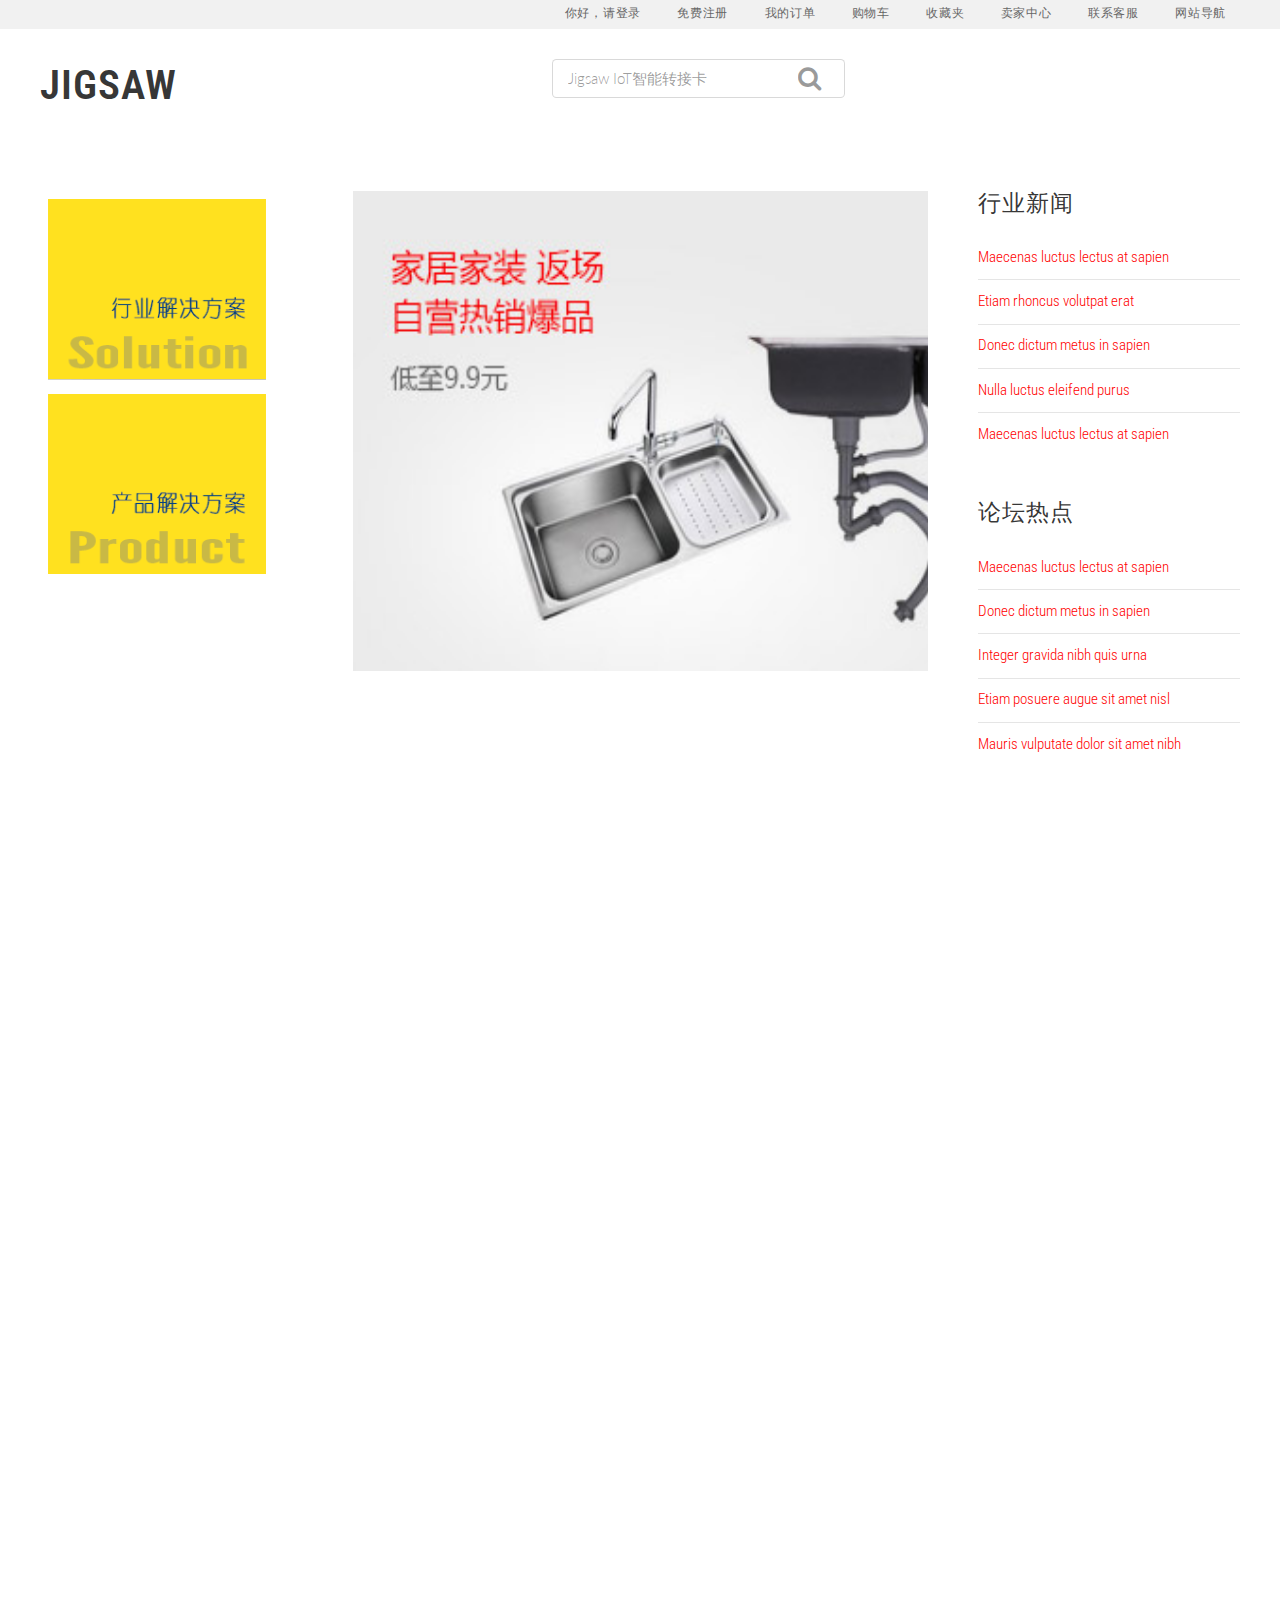
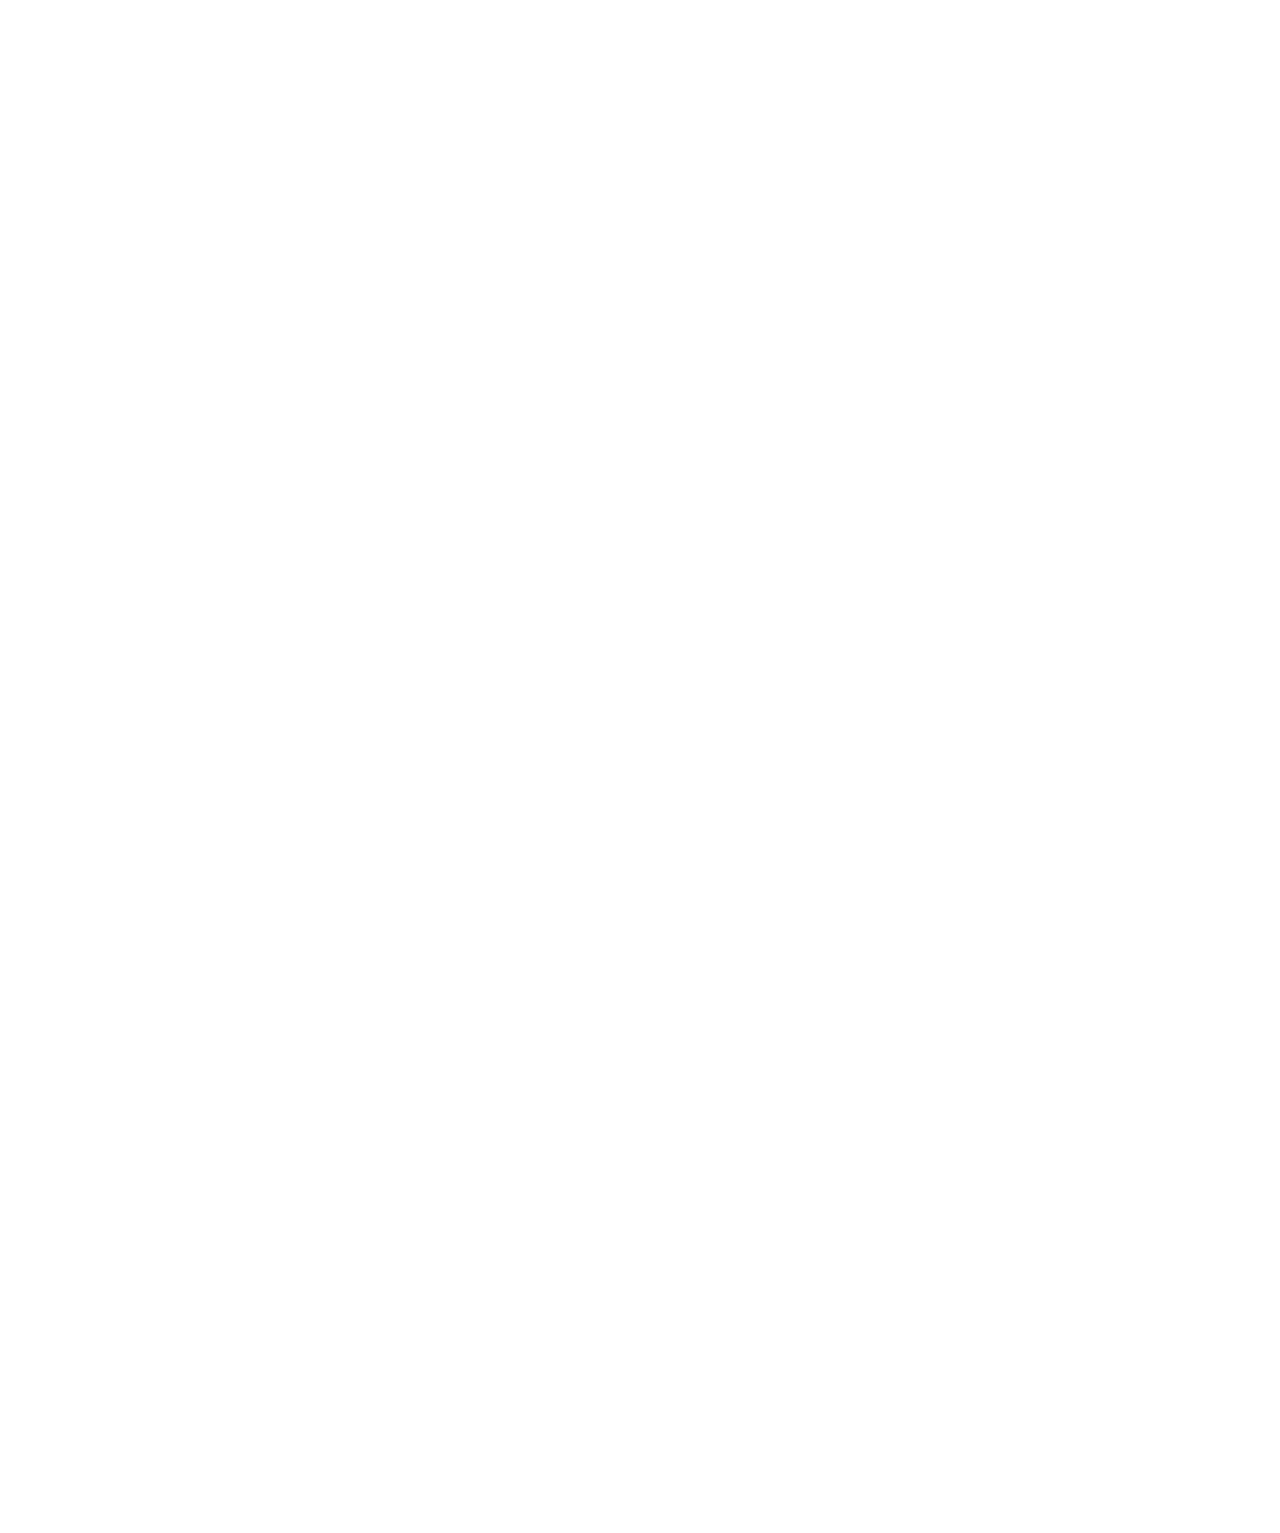
<file: index.html>
<!DOCTYPE HTML>
<html>
	<head>
		<title>Jigsaw Platform</title>
		<meta http-equiv="content-type" content="text/html; charset=utf-8" />
		<meta name="description" content="" />
		<meta name="keywords" content="" />
		<link href='http://fonts.googleapis.com/css?family=Roboto+Condensed:700italic,400,300,700' rel='stylesheet' type='text/css'>
		<!--[if lte IE 8]><script src="js/html5shiv.js"></script><![endif]-->
		<link rel="stylesheet" href="css/skel-noscript.css" />
		<link rel="stylesheet" href="css/style.css" />
		<link rel="stylesheet" href="css/style-desktop.css" />
		<link rel="stylesheet" href="css/semantic.min.css" />
		<link rel="stylesheet" href="css/idangerous.swiper.css" />
		<!--[if lte IE 8]><link rel="stylesheet" href="css/ie/v8.css" /><![endif]-->
		<!--[if lte IE 9]><link rel="stylesheet" href="css/ie/v9.css" /><![endif]-->
	</head>
	<body class="homepage">

	<!-- Top bar -->
		<div id="topbar">
			<div class="container">
				
				<!-- Nav -->
					<nav id="nav">
						<ul>
							<li><a href="index.html">你好，请登录</a></li>
							<li><a href="index.html">免费注册</a></li>
							<li><a href="index.html">我的订单</a></li>
							<li><a href="index.html">购物车</a></li>
							<li><a href="index.html">收藏夹</a></li>
							<li><a href="index.html">卖家中心</a></li>
							<li><a href="index.html">联系客服</a></li>
							<li><a href="index.html">网站导航</a></li>
						</ul>
					</nav>

			</div>
		</div>
	<!-- Top bar -->

	<!-- Header -->
		<div id="header">
			<div class="container">
					
				<!-- Logo -->
					<div id="logo">
						<h1><a href="#">Jigsaw</a></h1>
					</div>
				
				<!-- Search -->
					<div id="search-bar">
						<div class="ui massive icon input">
							<input class="prompt" type="text" placeholder="Jigsaw IoT智能转接卡">
							<i class="search icon"></i>
						</div>
					</div>

			</div>
		</div>
	<!-- Header -->

	<!-- Main -->
		<div id="page">
				
			<!-- Main -->
			<div id="main" class="container">
				<div class="row">
					<section id="product-enter" class="3u">
						<div class="box">
							<a href="#" class="image left"><img src="images/solution.png" alt=""></a>
						</div>
						<div class="box">
							<a href="#" class="image left"><img src="images/product.png" alt=""></a>
						</div>
					</section>
				
					<div class="6u skel-cell-important">
						<div class="swiper-container">
							<div id="swiper" class="swiper-wrapper">
								<div class="swiper-slide slide-1"><img src="images/slide1.jpg" style="width: 640px; height: 480px;"/></div>
								<div class="swiper-slide slide-2"><img src="images/slide2.jpg" style="width: 640px; height: 480px;"/></div>
							</div>
							<div class="pagination"></div>
						</div>
					</div>
					<div class="3u">
						<section class="sidebar">
							<header>
								<h2>行业新闻</h2>
							</header>
							<ul class="style1">
								<li><a href="#">Maecenas luctus lectus at sapien</a></li>
								<li><a href="#">Etiam rhoncus volutpat erat</a></li>
								<li><a href="#">Donec dictum metus in sapien</a></li>
								<li><a href="#">Nulla luctus eleifend purus</a></li>
								<li><a href="#">Maecenas luctus lectus at sapien</a></li>
							</ul>
						</section>
						<section class="sidebar">
							<header>
								<h2>论坛热点</h2>
							</header>
							<ul class="style1">
								<li><a href="#">Maecenas luctus lectus at sapien</a></li>
								<li><a href="#">Donec dictum metus in sapien</a></li>
								<li><a href="#">Integer gravida nibh quis urna</a></li>
								<li><a href="#">Etiam posuere augue sit amet nisl</a></li>
								<li><a href="#">Mauris vulputate dolor sit amet nibh</a></li>
							</ul>
						</section>
					</div>
				</div>
			</div>
			<!-- Main -->

		</div>
	<!-- /Main -->

	<script src="http://ajax.googleapis.com/ajax/libs/jquery/1.11.0/jquery.min.js"></script>
	<script src="js/skel.min.js"></script>
	<script src="js/skel-panels.min.js"></script>
	<script src="js/init.js"></script>
	<script src="js/semantic.min.js"></script>
	<script src="js/idangerous.swiper.min.js"></script>
	<script>
		var mySwiper = new Swiper('.swiper-container',{
			pagination: '.pagination',
			paginationClickable: true,
			loop:true,
			mode:'horizontal',
			autoplay:6000,
			speed : 1000
		})
	</script>

	</body>
	
</html>
</file>
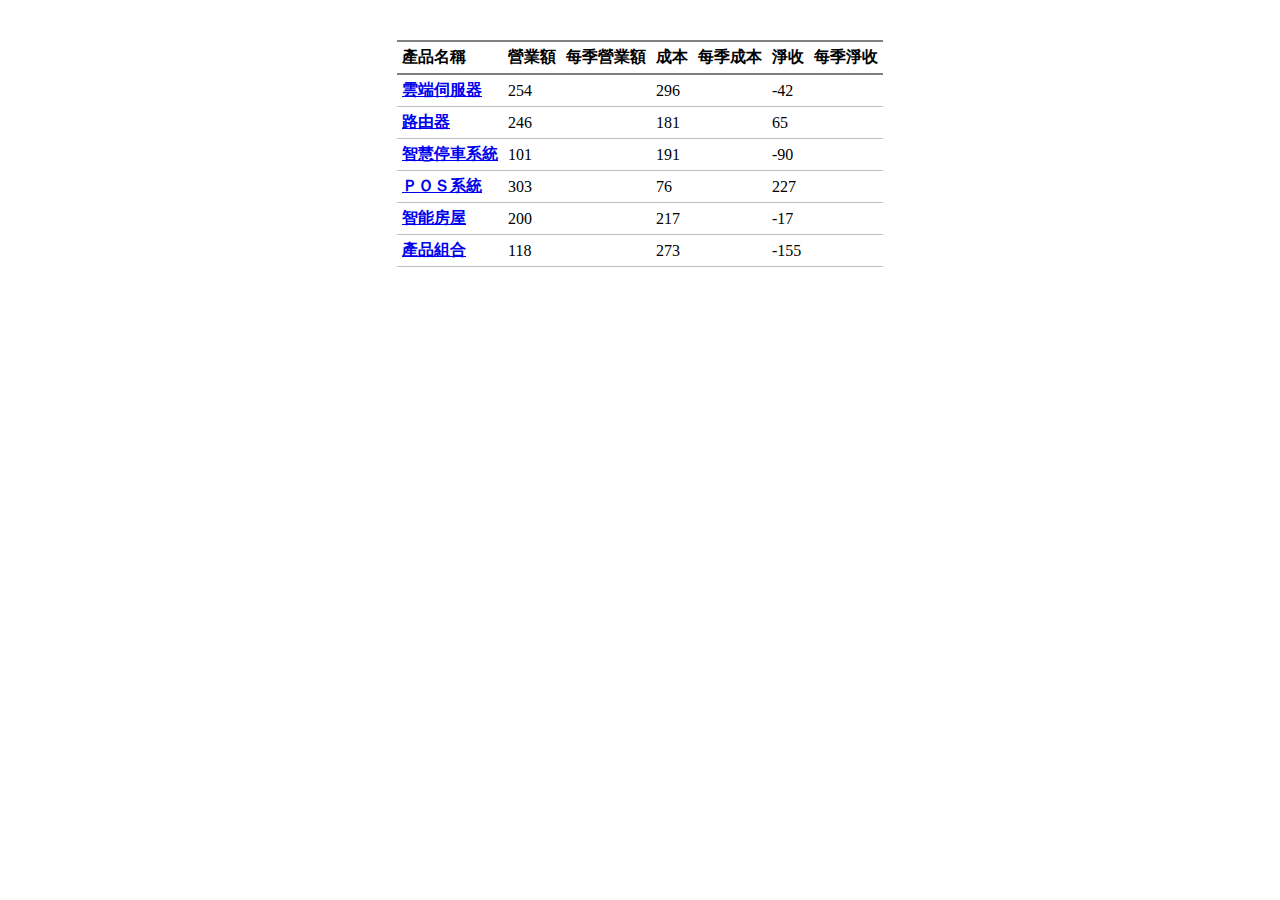
<file: quarter.html>
<!DOCTYPE html>
<HTML>
	<HEAD>
		<meta http-equiv="Content-Type" content="text/html; charset=utf-8" />		
		<title>產品季節銷售金額</title>
		<script src="http://code.jquery.com/jquery-1.9.1.js"></script>	
		<script type="text/javascript" src="http://ajax.googleapis.com/ajax/libs/jquery/1.9.1/jquery.min.js"></script>
        <script src="http://code.highcharts.com/highcharts.js"></script>

	<link type="text/css" rel="stylesheet" href="css/quarter.css"/>
		
	</HEAD>
	<BODY>
		<div id="result"></div>
		<table id="table-sparkline">
		    <thead>	
		        <tr>
		            <th>產品名稱</th>
		            <th>營業額</th>
		            <th>每季營業額</th>
		            <th>成本</th>
		            <th>每季成本</th>
		            <th>淨收</th>
		            <th>每季淨收</th>
		        </tr>
		    </thead>
		    <tbody id="tbody-sparkline">
		        <tr>
		            <th><a href="detail.php?product=雲端伺服器">雲端伺服器</a></th>
		            <td>254</td>
		            <td data-sparkline="71, 78, 39, 66 "/>
		            <td>296</td>
		            <td data-sparkline="68, 52, 80, 96 "/>
		            <td>-42</td>
		            <td data-sparkline="3, 26, -41, -30 ; column"/>
		        </tr>
		        <tr>
		            <th><a href="detail.php?product=路由器">路由器</a></th>
		            <td>246</td>
		            <td data-sparkline="87, 44, 74, 41 "/>
		            <td>181</td>
		            <td data-sparkline="29, 54, 73, 25 "/>
		            <td>65</td>
		            <td data-sparkline="58, -10, 1, 16 ; column"/>
		        </tr>
		        <tr>
		            <th><a href="detail.php?product=智慧停車系統">智慧停車系統</a></th>
		            <td>101</td>
		            <td data-sparkline="56, 12, 8, 25 "/>
		            <td>191</td>
		            <td data-sparkline="69, 14, 53, 55 "/>
		            <td>-90</td>
		            <td data-sparkline="-13, -2, -45, -30 ; column"/>
		        </tr>
		        <tr>
		            <th><a href="detail.php?product=ＰＯＳ系統">ＰＯＳ系統</a></th>
		            <td>303</td>
		            <td data-sparkline="81, 50, 78, 94 "/>
		            <td>76</td>
		            <td data-sparkline="36, 15, 14, 11 "/>
		            <td>227</td>
		            <td data-sparkline="45, 35, 64, 83 ; column"/>
		        </tr>
		        <tr>
		            <th><a href="detail.php?product=智能房屋">智能房屋</a></th>
		            <td>200</td>
		            <td data-sparkline="61, 80, 10, 49 "/>
		            <td>217</td>
		            <td data-sparkline="100, 8, 52, 57 "/>
		            <td>-17</td>
		            <td data-sparkline="-39, 72, -42, -8 ; column"/>
		        </tr>
		        <tr>
		            <th><a href="detail.php?product=產品組合">產品組合</a></th>
		            <td>118</td>
		            <td data-sparkline="13, 48, 21, 36 "/>
		            <td>273</td>
		            <td data-sparkline="98, 86, 8, 81 "/>
		            <td>-155</td>
		            <td data-sparkline="-85, -38, 13, -45 ; column"/>
		        </tr>

		    </tbody>
		</table>
	<script src="js/quarter.js"></script>
	
	</BODY>
</HTML>
</file>
<file: css/style-desktop.css>
/*********************************************************************************/
/* Basic                                                                         */
/*********************************************************************************/

	body
	{
	}

	body,input,textarea,select
	{
		font-size: 11pt;
	}
	
/*********************************************************************************/
/* Main                                                                          */
/*********************************************************************************/

	#page
	{
		padding: 2em 0em 6em 0em;
	}
	
	.homepage #page
	{
		top: -6em;
		padding: 0em 0em;
	}

	#main
	{
		margin-top: 3em;
		padding-top: 2em;
		border-top: none;
	}
	
	.homepage #main
	{
		margin-top: 6em;
		padding-top: 3em;
	}

/*********************************************************************************/
/* Footer                                                                        */
/*********************************************************************************/
	
	#footer
	{
		padding: 0em 0em 4em 0em;
	}

/*********************************************************************************/
/* Featured                                                                      */
/*********************************************************************************/
	
	#featured
	{
		padding: 4em 0em;
	}

	
	#featured .divider
	{
		padding: 2em 0em;
	}
</file>
<file: css/ie/v8.css>
/*********************************************************************************/
/* Basic                                                                         */
/*********************************************************************************/

	.button
	{
		/*
		
		For elements that use border-radius, add the following:
		
			-ms-behavior: url('css/ie/PIE.htc');

		Note that PIE.htc requires its elements to be relative or absolute:

			position: relative;

		*/
	}
</file>
<file: css/ie/v9.css>
/*********************************************************************************/
/* Basic                                                                         */
/*********************************************************************************/
</file>
<file: css/quarter.css>
#result {
	text-align: right;
	color: gray;
	min-height: 2em;
}
#table-sparkline {
	margin: 0 auto;
    border-collapse: collapse;
}
th {
    font-weight: bold;
    text-align: left;
}
td, th {
    padding: 5px;
    border-bottom: 1px solid silver;
    height: 20px;
}

thead th {
    border-top: 2px solid gray;
    border-bottom: 2px solid gray;
}
.highcharts-tooltip>span {
	background: white;
	border: 1px solid silver;
	border-radius: 3px;
	box-shadow: 1px 1px 2px #888;
	padding: 8px;
}
</file>
<file: css/skel-noscript.css>
/* Resets (http://meyerweb.com/eric/tools/css/reset/ | v2.0 | 20110126 | License: none (public domain)) */

	html,body,div,span,applet,object,iframe,h1,h2,h3,h4,h5,h6,p,blockquote,pre,a,abbr,acronym,address,big,cite,code,del,dfn,em,img,ins,kbd,q,s,samp,small,strike,strong,sub,sup,tt,var,b,u,i,center,dl,dt,dd,ol,ul,li,fieldset,form,label,legend,table,caption,tbody,tfoot,thead,tr,th,td,article,aside,canvas,details,embed,figure,figcaption,footer,header,hgroup,menu,nav,output,ruby,section,summary,time,mark,audio,video{margin:0;padding:0;border:0;font-size:100%;font:inherit;vertical-align:baseline;}article,aside,details,figcaption,figure,footer,header,hgroup,menu,nav,section{display:block;}body{line-height:1;}ol,ul{list-style:none;}blockquote,q{quotes:none;}blockquote:before,blockquote:after,q:before,q:after{content:'';content:none;}table{border-collapse:collapse;border-spacing:0;}body{-webkit-text-size-adjust:none}

/* Box Model */

	*, *:before, *:after {
		-moz-box-sizing: border-box;
		-webkit-box-sizing: border-box;
		-o-box-sizing: border-box;
		-ms-box-sizing: border-box;
		box-sizing: border-box;
	}

/* Container */

	body {
		min-width: 1200px;
	}

	.container {
		width: 1200px;
		margin-left: auto;
		margin-right: auto;
	}

	/* Modifiers */
	
		.container.small {
			width: 900px;
		}

		.container.big {
			width: 100%;
			max-width: 1500px;
			min-width: 1200px;
		}

/* Grid */

	/* Cells */

		.\31 2u { width: 100% }
		.\31 1u { width: 91.6666666667% }
		.\31 0u { width: 83.3333333333% }
		.\39 u { width: 75% }
		.\38 u { width: 66.6666666667% }
		.\37 u { width: 58.3333333333% }
		.\36 u { width: 50% }
		.\35 u { width: 41.6666666667% }
		.\34 u { width: 33.3333333333% }
		.\33 u { width: 25% }
		.\32 u { width: 16.6666666667% }
		.\31 u { width: 8.3333333333% }
		.\-11u { margin-left: 91.6666666667% }
		.\-10u { margin-left: 83.3333333333% }
		.\-9u { margin-left: 75% }
		.\-8u { margin-left: 66.6666666667% }
		.\-7u { margin-left: 58.3333333333% }
		.\-6u { margin-left: 50% }
		.\-5u { margin-left: 41.6666666667% }
		.\-4u { margin-left: 33.3333333333% }
		.\-3u { margin-left: 25% }
		.\-2u { margin-left: 16.6666666667% }
		.\-1u { margin-left: 8.3333333333% }

		.row > * {
			padding: 50px 0 0 50px;
			float: left;
			-moz-box-sizing: border-box;
			-webkit-box-sizing: border-box;
			-o-box-sizing: border-box;
			-ms-box-sizing: border-box;
			box-sizing: border-box;
		}

		.row + .row > * {
			padding-top: 50px;
		}

		.row {
			margin-left: -50px;
		}

	/* Rows */

		.row:after {
			content: '';
			display: block;
			clear: both;
			height: 0;
		}

		.row:first-child > * {
			padding-top: 0;
		}

		.row > * {
			padding-top: 0;
		}

		/* Modifiers */

			/* Flush */

				.row.flush {
					margin-left: 0;
				}

				.row.flush > * {
					padding: 0 !important;
				}

			/* Quarter */

				.row.quarter > * {
					padding: 12.5px 0 0 12.5px;
				}

				.row.quarter + .row.quarter > * {
					padding-top: 12.5px;
				}

				.row.quarter {
					margin-left: -12.5px;
				}

			/* Half */

				.row.half > * {
					padding: 25px 0 0 25px;
				}

				.row.half + .row.half > * {
					padding-top: 25px;
				}

				.row.half {
					margin-left: -25px;
				}

			/* One and (a) Half */

				.row.oneandhalf > * {
					padding: 75px 0 0 75px;
				}

				.row.oneandhalf + .row.oneandhalf > * {
					padding-top: 75px;
				}

				.row.oneandhalf {
					margin-left: -75px;
				}

			/* Double */

				.row.double > * {
					padding: 100px 0 0 100px;
				}

				.row.double + .row.double > * {
					padding-top: 100px;
				}

				.row.double {
					margin-left: -100px;
				}
</file>
<file: css/style.css>
@charset 'UTF-8';

@font-face{font-family:'FontAwesome';src:url('font/fontawesome-webfont.eot?v=4.0.1');src:url('font/fontawesome-webfont.eot?#iefix&v=4.0.1') format('embedded-opentype'),url('font/fontawesome-webfont.woff?v=4.0.1') format('woff'),url('font/fontawesome-webfont.ttf?v=4.0.1') format('truetype'),url('font/fontawesome-webfont.svg?v=4.0.1#fontawesomeregular') format('svg');font-weight:normal;font-style:normal}

/*********************************************************************************/
/* Basic                                                                         */
/*********************************************************************************/

	body
	{
		background: #202020 url(images/img01.jpg) repeat;
	}

	body,input,textarea,select
	{
		font-family: 'Roboto Condensed', sans-serif;
		font-weight: 300;
		font-size: 11pt;
		line-height: 1.75em;
	}

	h1,h2,h3,h4,h5,h6
	{
		letter-spacing: 1px;
		text-transform: uppercase;
		font-weight: 300;
	}
	
	h1 a, h2 a, h3 a, h4 a, h5 a, h6 a
	{
		color: inherit;
		text-decoration: none;
	}
		
	/* Change this to whatever font weight/color pairing is most suitable */
	strong, b
	{
		font-weight: bold;
		color: #000000;
	}
	
	em, i
	{
		font-style: italic;
	}

	/* Don't forget to set this to something that matches the design */
	a
	{
		color: #ff0000;	
	}

	sub
	{
		position: relative;
		top: 0.5em;
		font-size: 0.8em;
	}
	
	sup
	{
		position: relative;
		top: -0.5em;
		font-size: 0.8em;
	}
	
	hr
	{
		border: 0;
		border-top: solid 1px #ddd;
	}
	
	blockquote
	{
		border-left: solid 0.5em #ddd;
		padding: 1em 0 1em 2em;
		font-style: italic;
	}
	
	p, ul, ol, dl, table
	{
		margin-bottom: 1em;
	}

	header
	{
		margin-bottom: 2em;
		line-height: 1.7em;
	}

	header h2
	{
		font-size: 2.5em;
	}

	header .byline
	{
		display: block;
		margin: 0.5em 0 0 0;
		padding: 0 0 0.5em 0;
		text-transform: uppercase;
		font-size: 1.4em;
	}
		
	footer
	{
		margin-top: 1em;
	}

	br.clear
	{
		clear: both;
	}

	/* Sections/Articles */
	
	section,
	article
	{
		margin-bottom: 3em;
	}

	section > :last-child,
	article > :last-child
	{
		margin-bottom: 0;
	}

	section:last-child,
	article:last-child
	{
		margin-bottom: 0;
	}

	.row > section,
	.row > article
	{
		margin-bottom: 0;
	}

	/* Images */

		.image
		{
			display: inline-block;
		}
		
			.image img
			{
				display: block;
				width: 100%;
			}

			.image.featured
			{
				display: block;
				width: 100%;
				margin: 0 0 2em 0;
			}
			
			.image.full
			{
				display: block;
				width: 100%;
				margin-bottom: 2em;
			}
			
			.image.left
			{
				float: left;
				margin: 0 2em 1em 0;
			}
			
			.image.centered
			{
				display: block;
				margin: 0 0 2em 0;
			}

				.image.centered img
				{
					margin: 0 auto;
					width: auto;
				}

	/* Lists */

		ul.default
		{
			margin: 0;
			padding: 0;
			list-style: none;
		}
		
			ul.default li
			{
				display: block;
				padding: 2em 0em 1.25em 0em;
				border-top: 1px solid #303030;
			}
			
			ul.default li:first-child
			{
				padding-top: 0em;
				border-top: none;
			}
			
			ul.default a
			{
				text-decoration: none;
				color: rgba(255,255,255,.5);
			}
			
			ul.default a:hover
			{
				text-decoration: underline;
			}

		ul.style1
		{
			margin: 0;
			padding: 0;
			list-style: none;
		}
		
			ul.style1 li
			{
				padding: 0.60em 0em;
				border-top: 1px solid;
				border-color: rgba(0,0,0,.1);
			}
			
			ul.style1 li:first-child
			{
				padding-top: 0;
				border-top: 0;
			}
			
			ul.style1 img
			{
			}


		ul.style2
		{
			margin: 0;
			padding: 0;
			list-style: none;
		}

			ul.style2 li
			{
				padding: 1.90em 0em 1.60em 0em;
				border-top: 1px solid;
				border-color: rgba(0,0,0,.1);
			}
			
			ul.style2 li:first-child
			{
				padding-top: 0;
				border-top: 0;
			}

			ul.style2 img
			{
				float: left;
				padding-right: 1em;
			}
			
		ul.style5
		{
			overflow: hidden;
			margin: 0em 0em 1em 0em;
			padding: 0em;
			list-style: none;
		}
		
			ul.style5 li
			{
				float: left;
				padding: 0.25em 0.25em;
				line-height: 0;
			}
			
			ul.style5 a
			{
			}

			

	/* Buttons */
		
		.button
		{
			position: relative;
			display: inline-block;
			margin-top: 0.5em;
			padding: 0.50em 1.5em;
			background: #e95d3c;
			border-radius: 6px;
			text-decoration: none;
			text-transform: uppercase;
			font-size: 1.1em;
			color: #FFF;
			-moz-transition: color 0.35s ease-in-out, background-color 0.35s ease-in-out;
			-webkit-transition: color 0.35s ease-in-out, background-color 0.35s ease-in-out;
			-o-transition: color 0.35s ease-in-out, background-color 0.35s ease-in-out;
			-ms-transition: color 0.35s ease-in-out, background-color 0.35s ease-in-out;
			transition: color 0.35s ease-in-out, background-color 0.35s ease-in-out;
			cursor: pointer;
		}

			.button:hover
			{
				background: #de3d27;
				color: #FFF !important;
			}

/*********************************************************************************/
/* Icons                                                                         */
/* Powered by Font Awesome by Dave Gandy | http://fontawesome.io                 */
/* Licensed under the SIL OFL 1.1 (font), MIT (CSS)                              */
/*********************************************************************************/

	.fa
	{
		text-decoration: none;
	}

		.fa.solo
		{
		}
		
			.fa.solo span
			{
				display: none;
			}

		.fa:before
		{
			display:inline-block;
			font-family: FontAwesome;
			font-size: 1.25em;
			text-decoration: none;
			font-style: normal;
			font-weight: normal;
			line-height: 1;
			-webkit-font-smoothing:antialiased;
			-moz-osx-font-smoothing:grayscale;
		}

		.fa-lg{font-size:1.3333333333333333em;line-height:.75em;vertical-align:-15%}
		.fa-2x{font-size:2em}
		.fa-3x{font-size:3em}
		.fa-4x{font-size:4em}
		.fa-5x{font-size:5em}
		.fa-fw{width:1.2857142857142858em;text-align:center}
		.fa-ul{padding-left:0;margin-left:2.142857142857143em;list-style-type:none}.fa-ul>li{position:relative}
		.fa-li{position:absolute;left:-2.142857142857143em;width:2.142857142857143em;top:.14285714285714285em;text-align:center}.fa-li.fa-lg{left:-1.8571428571428572em}
		.fa-border{padding:.2em .25em .15em;border:solid .08em #eee;border-radius:.1em}
		.pull-right{float:right}
		.pull-left{float:left}
		.fa.pull-left{margin-right:.3em}
		.fa.pull-right{margin-left:.3em}
		.fa-spin{-webkit-animation:spin 2s infinite linear;-moz-animation:spin 2s infinite linear;-o-animation:spin 2s infinite linear;animation:spin 2s infinite linear}
		@-moz-keyframes spin{0%{-moz-transform:rotate(0deg)} 100%{-moz-transform:rotate(359deg)}}@-webkit-keyframes spin{0%{-webkit-transform:rotate(0deg)} 100%{-webkit-transform:rotate(359deg)}}@-o-keyframes spin{0%{-o-transform:rotate(0deg)} 100%{-o-transform:rotate(359deg)}}@-ms-keyframes spin{0%{-ms-transform:rotate(0deg)} 100%{-ms-transform:rotate(359deg)}}@keyframes spin{0%{transform:rotate(0deg)} 100%{transform:rotate(359deg)}}.fa-rotate-90{filter:progid:DXImageTransform.Microsoft.BasicImage(rotation=1);-webkit-transform:rotate(90deg);-moz-transform:rotate(90deg);-ms-transform:rotate(90deg);-o-transform:rotate(90deg);transform:rotate(90deg)}
		.fa-rotate-180{filter:progid:DXImageTransform.Microsoft.BasicImage(rotation=2);-webkit-transform:rotate(180deg);-moz-transform:rotate(180deg);-ms-transform:rotate(180deg);-o-transform:rotate(180deg);transform:rotate(180deg)}
		.fa-rotate-270{filter:progid:DXImageTransform.Microsoft.BasicImage(rotation=3);-webkit-transform:rotate(270deg);-moz-transform:rotate(270deg);-ms-transform:rotate(270deg);-o-transform:rotate(270deg);transform:rotate(270deg)}
		.fa-flip-horizontal{filter:progid:DXImageTransform.Microsoft.BasicImage(rotation=0, mirror=1);-webkit-transform:scale(-1, 1);-moz-transform:scale(-1, 1);-ms-transform:scale(-1, 1);-o-transform:scale(-1, 1);transform:scale(-1, 1)}
		.fa-flip-vertical{filter:progid:DXImageTransform.Microsoft.BasicImage(rotation=2, mirror=1);-webkit-transform:scale(1, -1);-moz-transform:scale(1, -1);-ms-transform:scale(1, -1);-o-transform:scale(1, -1);transform:scale(1, -1)}
		.fa-stack{position:relative;display:inline-block;width:2em;height:2em;line-height:2em;vertical-align:middle}
		.fa-stack-1x,.fa-stack-2x{position:absolute;left:0;width:100%;text-align:center}
		.fa-stack-1x{line-height:inherit}
		.fa-stack-2x{font-size:2em}
		.fa-inverse{color:#fff}
		.fa-glass:before{content:"\f000"}
		.fa-music:before{content:"\f001"}
		.fa-search:before{content:"\f002"}
		.fa-envelope-o:before{content:"\f003"}
		.fa-heart:before{content:"\f004"}
		.fa-star:before{content:"\f005"}
		.fa-star-o:before{content:"\f006"}
		.fa-user:before{content:"\f007"}
		.fa-film:before{content:"\f008"}
		.fa-th-large:before{content:"\f009"}
		.fa-th:before{content:"\f00a"}
		.fa-th-list:before{content:"\f00b"}
		.fa-check:before{content:"\f00c"}
		.fa-times:before{content:"\f00d"}
		.fa-search-plus:before{content:"\f00e"}
		.fa-search-minus:before{content:"\f010"}
		.fa-power-off:before{content:"\f011"}
		.fa-signal:before{content:"\f012"}
		.fa-gear:before,.fa-cog:before{content:"\f013"}
		.fa-trash-o:before{content:"\f014"}
		.fa-home:before{content:"\f015"}
		.fa-file-o:before{content:"\f016"}
		.fa-clock-o:before{content:"\f017"}
		.fa-road:before{content:"\f018"}
		.fa-download:before{content:"\f019"}
		.fa-arrow-circle-o-down:before{content:"\f01a"}
		.fa-arrow-circle-o-up:before{content:"\f01b"}
		.fa-inbox:before{content:"\f01c"}
		.fa-play-circle-o:before{content:"\f01d"}
		.fa-rotate-right:before,.fa-repeat:before{content:"\f01e"}
		.fa-refresh:before{content:"\f021"}
		.fa-list-alt:before{content:"\f022"}
		.fa-lock:before{content:"\f023"}
		.fa-flag:before{content:"\f024"}
		.fa-headphones:before{content:"\f025"}
		.fa-volume-off:before{content:"\f026"}
		.fa-volume-down:before{content:"\f027"}
		.fa-volume-up:before{content:"\f028"}
		.fa-qrcode:before{content:"\f029"}
		.fa-barcode:before{content:"\f02a"}
		.fa-tag:before{content:"\f02b"}
		.fa-tags:before{content:"\f02c"}
		.fa-book:before{content:"\f02d"}
		.fa-bookmark:before{content:"\f02e"}
		.fa-print:before{content:"\f02f"}
		.fa-camera:before{content:"\f030"}
		.fa-font:before{content:"\f031"}
		.fa-bold:before{content:"\f032"}
		.fa-italic:before{content:"\f033"}
		.fa-text-height:before{content:"\f034"}
		.fa-text-width:before{content:"\f035"}
		.fa-align-left:before{content:"\f036"}
		.fa-align-center:before{content:"\f037"}
		.fa-align-right:before{content:"\f038"}
		.fa-align-justify:before{content:"\f039"}
		.fa-list:before{content:"\f03a"}
		.fa-dedent:before,.fa-outdent:before{content:"\f03b"}
		.fa-indent:before{content:"\f03c"}
		.fa-video-camera:before{content:"\f03d"}
		.fa-picture-o:before{content:"\f03e"}
		.fa-pencil:before{content:"\f040"}
		.fa-map-marker:before{content:"\f041"}
		.fa-adjust:before{content:"\f042"}
		.fa-tint:before{content:"\f043"}
		.fa-edit:before,.fa-pencil-square-o:before{content:"\f044"}
		.fa-share-square-o:before{content:"\f045"}
		.fa-check-square-o:before{content:"\f046"}
		.fa-move:before{content:"\f047"}
		.fa-step-backward:before{content:"\f048"}
		.fa-fast-backward:before{content:"\f049"}
		.fa-backward:before{content:"\f04a"}
		.fa-play:before{content:"\f04b"}
		.fa-pause:before{content:"\f04c"}
		.fa-stop:before{content:"\f04d"}
		.fa-forward:before{content:"\f04e"}
		.fa-fast-forward:before{content:"\f050"}
		.fa-step-forward:before{content:"\f051"}
		.fa-eject:before{content:"\f052"}
		.fa-chevron-left:before{content:"\f053"}
		.fa-chevron-right:before{content:"\f054"}
		.fa-plus-circle:before{content:"\f055"}
		.fa-minus-circle:before{content:"\f056"}
		.fa-times-circle:before{content:"\f057"}
		.fa-check-circle:before{content:"\f058"}
		.fa-question-circle:before{content:"\f059"}
		.fa-info-circle:before{content:"\f05a"}
		.fa-crosshairs:before{content:"\f05b"}
		.fa-times-circle-o:before{content:"\f05c"}
		.fa-check-circle-o:before{content:"\f05d"}
		.fa-ban:before{content:"\f05e"}
		.fa-arrow-left:before{content:"\f060"}
		.fa-arrow-right:before{content:"\f061"}
		.fa-arrow-up:before{content:"\f062"}
		.fa-arrow-down:before{content:"\f063"}
		.fa-mail-forward:before,.fa-share:before{content:"\f064"}
		.fa-resize-full:before{content:"\f065"}
		.fa-resize-small:before{content:"\f066"}
		.fa-plus:before{content:"\f067"}
		.fa-minus:before{content:"\f068"}
		.fa-asterisk:before{content:"\f069"}
		.fa-exclamation-circle:before{content:"\f06a"}
		.fa-gift:before{content:"\f06b"}
		.fa-leaf:before{content:"\f06c"}
		.fa-fire:before{content:"\f06d"}
		.fa-eye:before{content:"\f06e"}
		.fa-eye-slash:before{content:"\f070"}
		.fa-warning:before,.fa-exclamation-triangle:before{content:"\f071"}
		.fa-plane:before{content:"\f072"}
		.fa-calendar:before{content:"\f073"}
		.fa-random:before{content:"\f074"}
		.fa-comment:before{content:"\f075"}
		.fa-magnet:before{content:"\f076"}
		.fa-chevron-up:before{content:"\f077"}
		.fa-chevron-down:before{content:"\f078"}
		.fa-retweet:before{content:"\f079"}
		.fa-shopping-cart:before{content:"\f07a"}
		.fa-folder:before{content:"\f07b"}
		.fa-folder-open:before{content:"\f07c"}
		.fa-resize-vertical:before{content:"\f07d"}
		.fa-resize-horizontal:before{content:"\f07e"}
		.fa-bar-chart-o:before{content:"\f080"}
		.fa-twitter-square:before{content:"\f081"}
		.fa-facebook-square:before{content:"\f082"}
		.fa-camera-retro:before{content:"\f083"}
		.fa-key:before{content:"\f084"}
		.fa-gears:before,.fa-cogs:before{content:"\f085"}
		.fa-comments:before{content:"\f086"}
		.fa-thumbs-o-up:before{content:"\f087"}
		.fa-thumbs-o-down:before{content:"\f088"}
		.fa-star-half:before{content:"\f089"}
		.fa-heart-o:before{content:"\f08a"}
		.fa-sign-out:before{content:"\f08b"}
		.fa-linkedin-square:before{content:"\f08c"}
		.fa-thumb-tack:before{content:"\f08d"}
		.fa-external-link:before{content:"\f08e"}
		.fa-sign-in:before{content:"\f090"}
		.fa-trophy:before{content:"\f091"}
		.fa-github-square:before{content:"\f092"}
		.fa-upload:before{content:"\f093"}
		.fa-lemon-o:before{content:"\f094"}
		.fa-phone:before{content:"\f095"}
		.fa-square-o:before{content:"\f096"}
		.fa-bookmark-o:before{content:"\f097"}
		.fa-phone-square:before{content:"\f098"}
		.fa-twitter:before{content:"\f099"}
		.fa-facebook:before{content:"\f09a"}
		.fa-github:before{content:"\f09b"}
		.fa-unlock:before{content:"\f09c"}
		.fa-credit-card:before{content:"\f09d"}
		.fa-rss:before{content:"\f09e"}
		.fa-hdd-o:before{content:"\f0a0"}
		.fa-bullhorn:before{content:"\f0a1"}
		.fa-bell:before{content:"\f0f3"}
		.fa-certificate:before{content:"\f0a3"}
		.fa-hand-o-right:before{content:"\f0a4"}
		.fa-hand-o-left:before{content:"\f0a5"}
		.fa-hand-o-up:before{content:"\f0a6"}
		.fa-hand-o-down:before{content:"\f0a7"}
		.fa-arrow-circle-left:before{content:"\f0a8"}
		.fa-arrow-circle-right:before{content:"\f0a9"}
		.fa-arrow-circle-up:before{content:"\f0aa"}
		.fa-arrow-circle-down:before{content:"\f0ab"}
		.fa-globe:before{content:"\f0ac"}
		.fa-wrench:before{content:"\f0ad"}
		.fa-tasks:before{content:"\f0ae"}
		.fa-filter:before{content:"\f0b0"}
		.fa-briefcase:before{content:"\f0b1"}
		.fa-fullscreen:before{content:"\f0b2"}
		.fa-group:before{content:"\f0c0"}
		.fa-chain:before,.fa-link:before{content:"\f0c1"}
		.fa-cloud:before{content:"\f0c2"}
		.fa-flask:before{content:"\f0c3"}
		.fa-cut:before,.fa-scissors:before{content:"\f0c4"}
		.fa-copy:before,.fa-files-o:before{content:"\f0c5"}
		.fa-paperclip:before{content:"\f0c6"}
		.fa-save:before,.fa-floppy-o:before{content:"\f0c7"}
		.fa-square:before{content:"\f0c8"}
		.fa-reorder:before{content:"\f0c9"}
		.fa-list-ul:before{content:"\f0ca"}
		.fa-list-ol:before{content:"\f0cb"}
		.fa-strikethrough:before{content:"\f0cc"}
		.fa-underline:before{content:"\f0cd"}
		.fa-table:before{content:"\f0ce"}
		.fa-magic:before{content:"\f0d0"}
		.fa-truck:before{content:"\f0d1"}
		.fa-pinterest:before{content:"\f0d2"}
		.fa-pinterest-square:before{content:"\f0d3"}
		.fa-google-plus-square:before{content:"\f0d4"}
		.fa-google-plus:before{content:"\f0d5"}
		.fa-money:before{content:"\f0d6"}
		.fa-caret-down:before{content:"\f0d7"}
		.fa-caret-up:before{content:"\f0d8"}
		.fa-caret-left:before{content:"\f0d9"}
		.fa-caret-right:before{content:"\f0da"}
		.fa-columns:before{content:"\f0db"}
		.fa-unsorted:before,.fa-sort:before{content:"\f0dc"}
		.fa-sort-down:before,.fa-sort-asc:before{content:"\f0dd"}
		.fa-sort-up:before,.fa-sort-desc:before{content:"\f0de"}
		.fa-envelope:before{content:"\f0e0"}
		.fa-linkedin:before{content:"\f0e1"}
		.fa-rotate-left:before,.fa-undo:before{content:"\f0e2"}
		.fa-legal:before,.fa-gavel:before{content:"\f0e3"}
		.fa-dashboard:before,.fa-tachometer:before{content:"\f0e4"}
		.fa-comment-o:before{content:"\f0e5"}
		.fa-comments-o:before{content:"\f0e6"}
		.fa-flash:before,.fa-bolt:before{content:"\f0e7"}
		.fa-sitemap:before{content:"\f0e8"}
		.fa-umbrella:before{content:"\f0e9"}
		.fa-paste:before,.fa-clipboard:before{content:"\f0ea"}
		.fa-lightbulb-o:before{content:"\f0eb"}
		.fa-exchange:before{content:"\f0ec"}
		.fa-cloud-download:before{content:"\f0ed"}
		.fa-cloud-upload:before{content:"\f0ee"}
		.fa-user-md:before{content:"\f0f0"}
		.fa-stethoscope:before{content:"\f0f1"}
		.fa-suitcase:before{content:"\f0f2"}
		.fa-bell-o:before{content:"\f0a2"}
		.fa-coffee:before{content:"\f0f4"}
		.fa-cutlery:before{content:"\f0f5"}
		.fa-file-text-o:before{content:"\f0f6"}
		.fa-building:before{content:"\f0f7"}
		.fa-hospital:before{content:"\f0f8"}
		.fa-ambulance:before{content:"\f0f9"}
		.fa-medkit:before{content:"\f0fa"}
		.fa-fighter-jet:before{content:"\f0fb"}
		.fa-beer:before{content:"\f0fc"}
		.fa-h-square:before{content:"\f0fd"}
		.fa-plus-square:before{content:"\f0fe"}
		.fa-angle-double-left:before{content:"\f100"}
		.fa-angle-double-right:before{content:"\f101"}
		.fa-angle-double-up:before{content:"\f102"}
		.fa-angle-double-down:before{content:"\f103"}
		.fa-angle-left:before{content:"\f104"}
		.fa-angle-right:before{content:"\f105"}
		.fa-angle-up:before{content:"\f106"}
		.fa-angle-down:before{content:"\f107"}
		.fa-desktop:before{content:"\f108"}
		.fa-laptop:before{content:"\f109"}
		.fa-tablet:before{content:"\f10a"}
		.fa-mobile-phone:before,.fa-mobile:before{content:"\f10b"}
		.fa-circle-o:before{content:"\f10c"}
		.fa-quote-left:before{content:"\f10d"}
		.fa-quote-right:before{content:"\f10e"}
		.fa-spinner:before{content:"\f110"}
		.fa-circle:before{content:"\f111"}
		.fa-mail-reply:before,.fa-reply:before{content:"\f112"}
		.fa-github-alt:before{content:"\f113"}
		.fa-folder-o:before{content:"\f114"}
		.fa-folder-open-o:before{content:"\f115"}
		.fa-expand-o:before{content:"\f116"}
		.fa-collapse-o:before{content:"\f117"}
		.fa-smile-o:before{content:"\f118"}
		.fa-frown-o:before{content:"\f119"}
		.fa-meh-o:before{content:"\f11a"}
		.fa-gamepad:before{content:"\f11b"}
		.fa-keyboard-o:before{content:"\f11c"}
		.fa-flag-o:before{content:"\f11d"}
		.fa-flag-checkered:before{content:"\f11e"}
		.fa-terminal:before{content:"\f120"}
		.fa-code:before{content:"\f121"}
		.fa-reply-all:before{content:"\f122"}
		.fa-mail-reply-all:before{content:"\f122"}
		.fa-star-half-empty:before,.fa-star-half-full:before,.fa-star-half-o:before{content:"\f123"}
		.fa-location-arrow:before{content:"\f124"}
		.fa-crop:before{content:"\f125"}
		.fa-code-fork:before{content:"\f126"}
		.fa-unlink:before,.fa-chain-broken:before{content:"\f127"}
		.fa-question:before{content:"\f128"}
		.fa-info:before{content:"\f129"}
		.fa-exclamation:before{content:"\f12a"}
		.fa-superscript:before{content:"\f12b"}
		.fa-subscript:before{content:"\f12c"}
		.fa-eraser:before{content:"\f12d"}
		.fa-puzzle-piece:before{content:"\f12e"}
		.fa-microphone:before{content:"\f130"}
		.fa-microphone-slash:before{content:"\f131"}
		.fa-shield:before{content:"\f132"}
		.fa-calendar-o:before{content:"\f133"}
		.fa-fire-extinguisher:before{content:"\f134"}
		.fa-rocket:before{content:"\f135"}
		.fa-maxcdn:before{content:"\f136"}
		.fa-chevron-circle-left:before{content:"\f137"}
		.fa-chevron-circle-right:before{content:"\f138"}
		.fa-chevron-circle-up:before{content:"\f139"}
		.fa-chevron-circle-down:before{content:"\f13a"}
		.fa-html5:before{content:"\f13b"}
		.fa-css3:before{content:"\f13c"}
		.fa-anchor:before{content:"\f13d"}
		.fa-unlock-o:before{content:"\f13e"}
		.fa-bullseye:before{content:"\f140"}
		.fa-ellipsis-horizontal:before{content:"\f141"}
		.fa-ellipsis-vertical:before{content:"\f142"}
		.fa-rss-square:before{content:"\f143"}
		.fa-play-circle:before{content:"\f144"}
		.fa-ticket:before{content:"\f145"}
		.fa-minus-square:before{content:"\f146"}
		.fa-minus-square-o:before{content:"\f147"}
		.fa-level-up:before{content:"\f148"}
		.fa-level-down:before{content:"\f149"}
		.fa-check-square:before{content:"\f14a"}
		.fa-pencil-square:before{content:"\f14b"}
		.fa-external-link-square:before{content:"\f14c"}
		.fa-share-square:before{content:"\f14d"}
		.fa-compass:before{content:"\f14e"}
		.fa-toggle-down:before,.fa-caret-square-o-down:before{content:"\f150"}
		.fa-toggle-up:before,.fa-caret-square-o-up:before{content:"\f151"}
		.fa-toggle-right:before,.fa-caret-square-o-right:before{content:"\f152"}
		.fa-euro:before,.fa-eur:before{content:"\f153"}
		.fa-gbp:before{content:"\f154"}
		.fa-dollar:before,.fa-usd:before{content:"\f155"}
		.fa-rupee:before,.fa-inr:before{content:"\f156"}
		.fa-cny:before,.fa-rmb:before,.fa-yen:before,.fa-jpy:before{content:"\f157"}
		.fa-ruble:before,.fa-rouble:before,.fa-rub:before{content:"\f158"}
		.fa-won:before,.fa-krw:before{content:"\f159"}
		.fa-bitcoin:before,.fa-btc:before{content:"\f15a"}
		.fa-file:before{content:"\f15b"}
		.fa-file-text:before{content:"\f15c"}
		.fa-sort-alpha-asc:before{content:"\f15d"}
		.fa-sort-alpha-desc:before{content:"\f15e"}
		.fa-sort-amount-asc:before{content:"\f160"}
		.fa-sort-amount-desc:before{content:"\f161"}
		.fa-sort-numeric-asc:before{content:"\f162"}
		.fa-sort-numeric-desc:before{content:"\f163"}
		.fa-thumbs-up:before{content:"\f164"}
		.fa-thumbs-down:before{content:"\f165"}
		.fa-youtube-square:before{content:"\f166"}
		.fa-youtube:before{content:"\f167"}
		.fa-xing:before{content:"\f168"}
		.fa-xing-square:before{content:"\f169"}
		.fa-youtube-play:before{content:"\f16a"}
		.fa-dropbox:before{content:"\f16b"}
		.fa-stack-overflow:before{content:"\f16c"}
		.fa-instagram:before{content:"\f16d"}
		.fa-flickr:before{content:"\f16e"}
		.fa-adn:before{content:"\f170"}
		.fa-bitbucket:before{content:"\f171"}
		.fa-bitbucket-square:before{content:"\f172"}
		.fa-tumblr:before{content:"\f173"}
		.fa-tumblr-square:before{content:"\f174"}
		.fa-long-arrow-down:before{content:"\f175"}
		.fa-long-arrow-up:before{content:"\f176"}
		.fa-long-arrow-left:before{content:"\f177"}
		.fa-long-arrow-right:before{content:"\f178"}
		.fa-apple:before{content:"\f179"}
		.fa-windows:before{content:"\f17a"}
		.fa-android:before{content:"\f17b"}
		.fa-linux:before{content:"\f17c"}
		.fa-dribbble:before{content:"\f17d"}
		.fa-skype:before{content:"\f17e"}
		.fa-foursquare:before{content:"\f180"}
		.fa-trello:before{content:"\f181"}
		.fa-female:before{content:"\f182"}
		.fa-male:before{content:"\f183"}
		.fa-gittip:before{content:"\f184"}
		.fa-sun-o:before{content:"\f185"}
		.fa-moon-o:before{content:"\f186"}
		.fa-archive:before{content:"\f187"}
		.fa-bug:before{content:"\f188"}
		.fa-vk:before{content:"\f189"}
		.fa-weibo:before{content:"\f18a"}
		.fa-renren:before{content:"\f18b"}
		.fa-pagelines:before{content:"\f18c"}
		.fa-stack-exchange:before{content:"\f18d"}
		.fa-arrow-circle-o-right:before{content:"\f18e"}
		.fa-arrow-circle-o-left:before{content:"\f190"}
		.fa-toggle-left:before,.fa-caret-square-o-left:before{content:"\f191"}
		.fa-dot-circle-o:before{content:"\f192"}
		.fa-wheelchair:before{content:"\f193"}
		.fa-vimeo-square:before{content:"\f194"}
		.fa-turkish-lira:before,.fa-try:before{content:"\f195"}

/*********************************************************************************/
/* Top bar                                                                       */
/*********************************************************************************/

	#topbar
	{
		position: relative;
		background: #f1f1f1;
	}

	#topbar .container
	{
		position: relative;
		padding: 1em 0em;
	}


/*********************************************************************************/
/* Header                                                                        */
/*********************************************************************************/

	#header
	{
		position: relative;
		background: #FFF;
	}

	#header .container
	{
		position: relative;
		padding: 4em 0em;
	}

/*********************************************************************************/
/* Logo                                                                          */
/*********************************************************************************/

	#logo
	{
		position: absolute;
		left: 0em;
		top: 3em;
	}
	
	#logo h1
	{
	}

	#logo a
	{
		display: block;
		text-decoration: none;
		font-size: 2.8em;
		font-weight: 600;
	}

/*********************************************************************************/
/* Nav                                                                           */
/*********************************************************************************/

	#nav
	{
		position: absolute;
		right: 0em;
		top: 0em;
		text-align:center;
	}

	#nav > ul > li
	{
		float: left;
		display: inline;
	}

	#nav > ul > li:last-child
	{
		padding-right: 0;
	}

	#nav > ul > li > a
	{
		margin-left: 0.7em;
		padding: 0.80em 1.2em;
		letter-spacing: 0.06em;
		text-decoration: none;
		text-transform: uppercase;
		font-size: 0.8em;
		outline: 0;
		color: #666;
	}

	#nav > ul > li > ul
	{
		display: none;
	}
	

/*********************************************************************************/
/* Search-bar                                                                    */
/*********************************************************************************/
	#search-bar
	{
		position: relative;
		left: -5em;
		top: -3em;
		float: right;
		margin: 1em;
		width: 50%;
	}
	.ui.input input {
		width: 20em;
	}

/*********************************************************************************/
/* Main                                                                          */
/*********************************************************************************/

	#page
	{
		position: relative;
		background: #fff;
	}

	#main
	{
		border-top: 1px solid;
		border-color: rgba(0,0,0,.2);
	}

	#product-enter h3{
		margin: 0em;
	}

	.sidebar header h2
	{
		font-size: 1.6em;
	}
	
	#product-enter
	{
		position: relative;
	}

	#product-enter .box
	{
		background: #FFF;
		padding: 0.6em;
		font-size: 0.95em;
	}

	#swiper.swiper-container
	{
		width: 753px;
		height: 454px;
	}

	div.swiper-container > img
	{
		border: 0;
		vertical-align: middle;
	}
</file>
